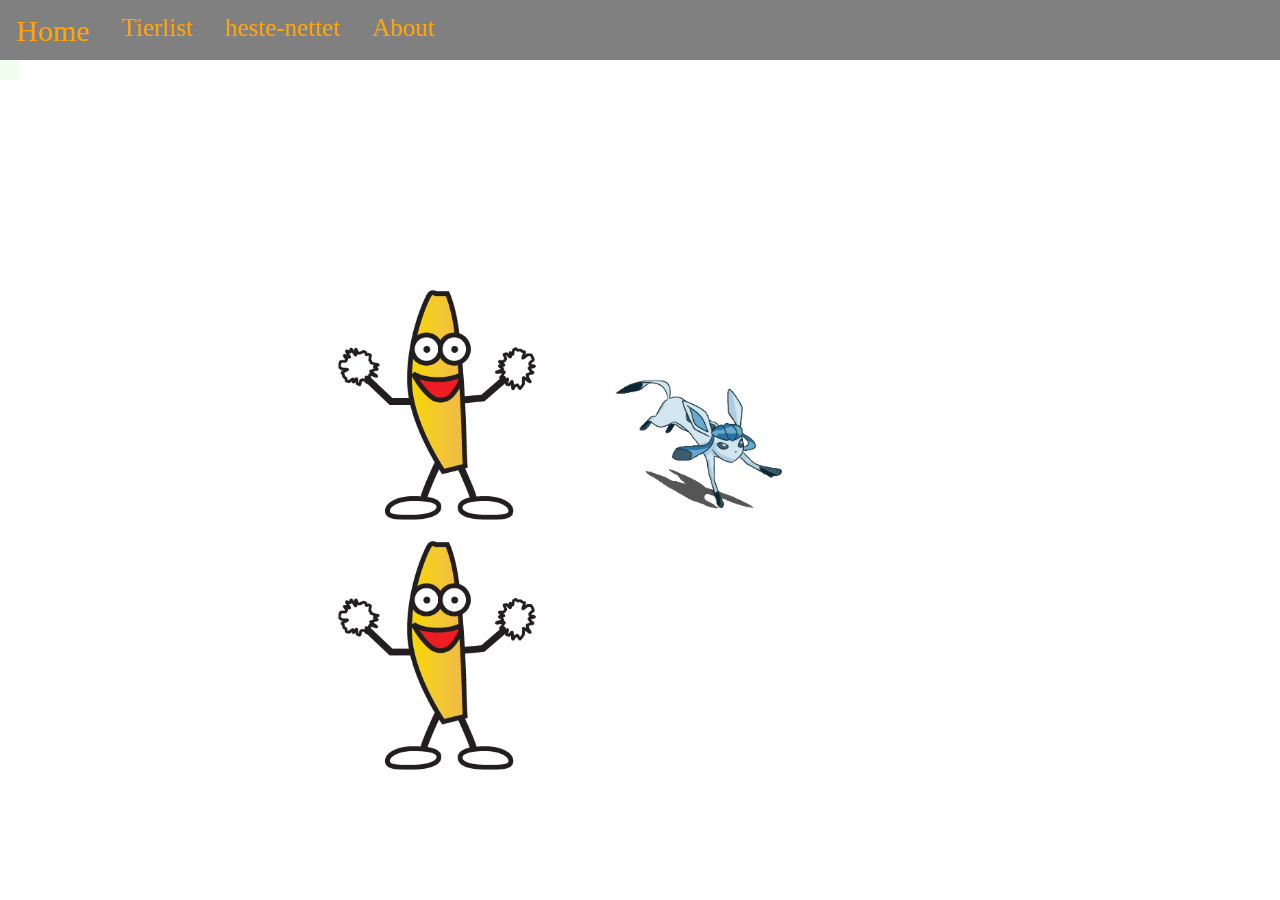
<file: TierList hjemmeside/index.html>
<!DOCTYPE html>
<html lang="en">
    <head>
        <title>nice</title>
        <meta charset="utf-8" name="viewport" 
        content="width=device-width, 
        initial-scale=1.0, 
        user-scalable=no" />
        <link rel="stylesheet" type="text/css" href="css/index.css">
        <link rel="stylesheet" type="text/css" href="css/main.css">

        <ul>
          <li><a href="index.html">Home</a></li>
          <li><a href="Tierlist.html">Tierlist</a></li>
          <li><a href="https://www.heste-nettet.dk/">heste-nettet</a></li>
          <li><a href="about.html">About</a></li>
        </ul>
    </head>
    <body>

      <div class="fastbox"></div></div>
      <h1>Velkommen til denne mega seje side</h1>
      
    <div class="Banan">
      <img src="img/banan.gif" alt="Banan"  width="250" />
      <img src="img/pokemon.gif" alt="Banan"  width="250" />
      <img src="img/banan.gif" alt="Banan"  width="250" />
    </div>
    <div id="dvd"></div>
    <script src="js/dvd.js"></script>
    </body>

</html>
</file>
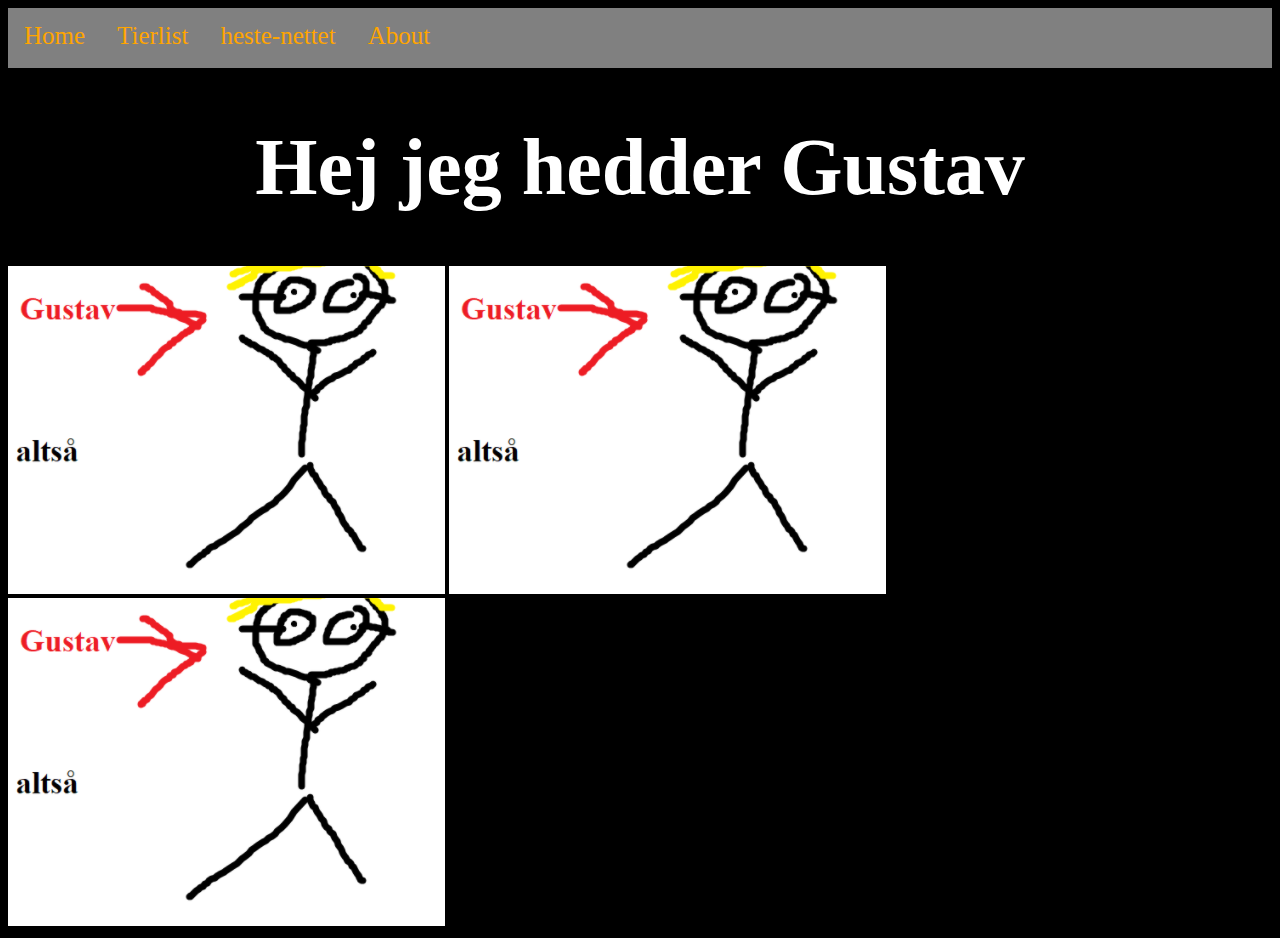
<file: TierList hjemmeside/about.html>
<!DOCTYPE html>
<html lang="en" style="background-color: rgb(0, 0, 0);">
    <head>
        <title>nice</title>
        <meta name="viewport" 
        content="width=device-width, 
        initial-scale=1.0, 
        user-scalable=no" />
        <link rel="stylesheet" type="text/css" href="css/main.css">
        <ul>
          <li><a href="index.html">Home</a></li>
          <li><a href="Tierlist.html">Tierlist</a></li>
          <li><a href="https://www.heste-nettet.dk/">heste-nettet</a></li>
          <li><a href="about.asp">About</a></li>
        </ul>
    </head>
    <body>
      <h1>Hej jeg hedder Gustav</h1>
      <img src="img/unknown.png">
      <img src="img/unknown.png">
      <img src="img/unknown.png">
    </body>
</html>
</file>
<file: TierList hjemmeside/css/index.css>
body{
    background-image: url('http://i.stack.imgur.com/kx8MT.gif');
    background-size: cover;
    height: 100%;
    padding:0;
    margin:0;
}

.fastbox {
  height: 20px;
  width: 20px;
  background-color: honeydew;
  position: relative;
  animation-name: Moving;
  animation-timing-function: linear;
  animation-duration: 2s;
  animation-iteration-count: infinite;
}

.Banan
{
  display: block;
  margin-left: auto;
  margin-right: auto;
  width: 50%;
}

@keyframes Moving {
  0%   {left: 0%;}
  5%  {left: 5%;}
  10%  {left: 10%}
  15%  {left: 15%;}
  20%  {left: 20%;}
  25%  {left: 25%;}
  30% {left: 30%;}
  35%  {left: 35%;}
  40%   {left: 40%;}
  45%  {left: 45%;}
  50%  {left: 50%;}
  55%  {left: 55%;}
  60%  {left: 60%;}
  65%  {left: 65%;}
  70% {left: 70%;}
  75%  {left: 75%;}
  80%   {left: 80%;}
  85%  {left: 85%;}
  90%  {left: 90%;}
  95%  {left: 95%;}
  100%  {left: 98%;}
}

h1 {
  color: wheat;
  font-size: 80px;
  text-align: center;
  animation-name: example;
  animation-duration: 2s;
  animation-timing-function: linear;
  animation-iteration-count: infinite;
}

@keyframes example {
  0%   {color: red;}
  10% {font-size: 100px;}
  25%  {color: yellow;}
  35% {font-size: 80px;}
  50%  {color: blue;}
  60% {font-size: 100px;}
  100% {color: green;}
}

@font-face {
	font-family: 'dvd';
	src: url('https://s3-us-west-2.amazonaws.com/s.cdpn.io/86186/dvd.eot?bj2v8n');
	src: url('https://s3-us-west-2.amazonaws.com/s.cdpn.io/86186/dvd.eot?bj2v8n#iefix') format('embedded-opentype'), url('https://s3-us-west-2.amazonaws.com/s.cdpn.io/86186/dvd.ttf?bj2v8n') format('truetype'), url('https://s3-us-west-2.amazonaws.com/s.cdpn.io/86186/dvd.woff?bj2v8n') format('woff'), url('https://s3-us-west-2.amazonaws.com/s.cdpn.io/86186/dvd.svg?bj2v8n#icomoon') format('svg');
	font-weight: normal;
	font-style: normal;
}

#dvd {
  position: absolute;
  background-size: 100% auto;
  background-repeat: no-repeat;
  width: 400px;
  height: 176px;
  color: #fff;
}

#dvd:before {
  font-family: 'dvd' !important;
  speak: none;
  font-style: normal;
  font-weight: normal;
  font-variant: normal;
  text-transform: none;
  line-height: 1;
  /* Better Font Rendering =========== */
  -webkit-font-smoothing: antialiased;
  -moz-osx-font-smoothing: grayscale;
  content: "\e900";
  font-size: 175px;
}
</file>
<file: TierList hjemmeside/css/main.css>
ul {
    width: 100%;
    max-width: 100%;
    height: 60px;
    list-style-type: none;
    margin: 0;
    padding: 0;
    overflow: hidden;
    background-color: gray;
  }
  
  li {
    float: left;
  }
  
  li a {
    display: block;
    color: orange;
    text-align: center;
    font-size: 25px;
    padding: 14px 16px;
    text-decoration: none;
  }
  
  /* Change the link color to #111 (black) on hover */
  li a:hover {
    font-size: 30px;
    background-image: url(https://media.giphy.com/media/koyjGfQHIZQKk/giphy.gif);
  }

h1 {
    color: rgb(255, 255, 255);
    font-size: 80px;
    text-align: center;
    animation-name: RGB;
    animation-duration: 2s;
    animation-timing-function: linear;
    animation-iteration-count: infinite;
}

@keyframes RGB {
    0%   {color: red;}
    25%  {color: yellow;}
    50%  {color: blue;}
    100% {color: green;}
  }
</file>
